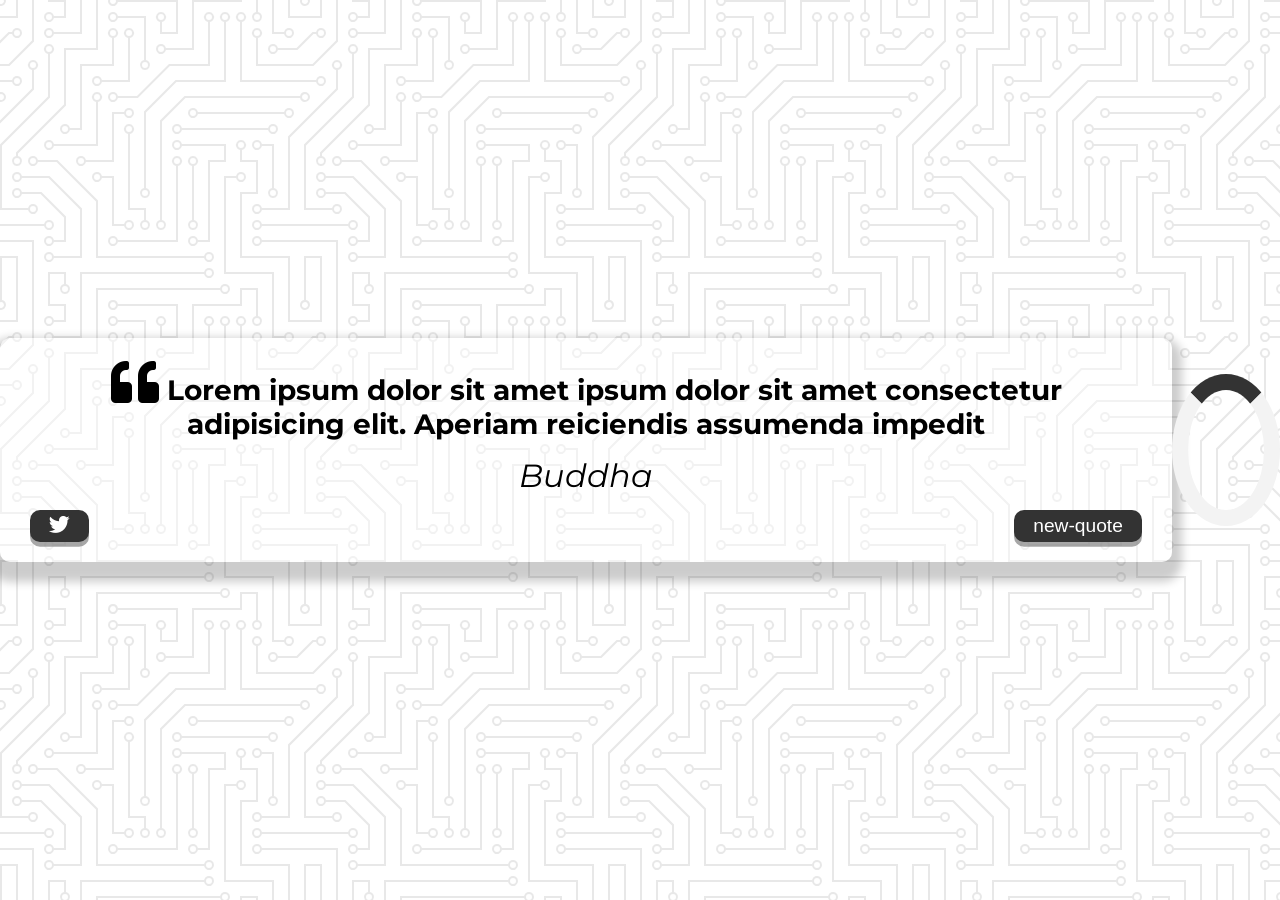
<file: portfolio/HTML,CSS,JS/citat/index.html>
<!DOCTYPE html>
<html lang="en">
<head>
  <meta charset="UTF-8">
  <meta name="viewport" content="width=device-width, initial-scale=1.0">
  <title>Document</title>
  <link rel="stylesheet" href="https://use.fontawesome.com/releases/v5.8.1/css/all.css"
    integrity="sha384-50oBUHEmvpQ+1lW4y57PTFmhCaXp0ML5d60M1M7uH2+nqUivzIebhndOJK28anvf" crossorigin="anonymous">
    <link rel="stylesheet" href="./css/style.css">
</head>
<body>
  <div class="quote-container" id="quote-container">
    <div class="quote-text">
      <i class="fas fa-quote-left"></i>
      <span id="quote">Lorem ipsum dolor sit amet ipsum dolor sit amet consectetur adipisicing elit. Aperiam reiciendis assumenda impedit </span>
    </div>
    <!-- auothor -->
    <div class="quote-author">
      <span id="auothor">Buddha</span>
    </div>
    <!-- buttons -->
    <div class="button-container">
      <button class="twitter-button" id="twitter" title="tweet This!">
        <i class="fab fa-twitter"></i>
      </button>
      <button id="new-quote">new-quote</button>
    </div>
  </div>

  <!-- Loader -->
  <div class="loader" id="loader">

  </div>
  <script src="./js/index.js"></script>
</body>
</html>
</file>
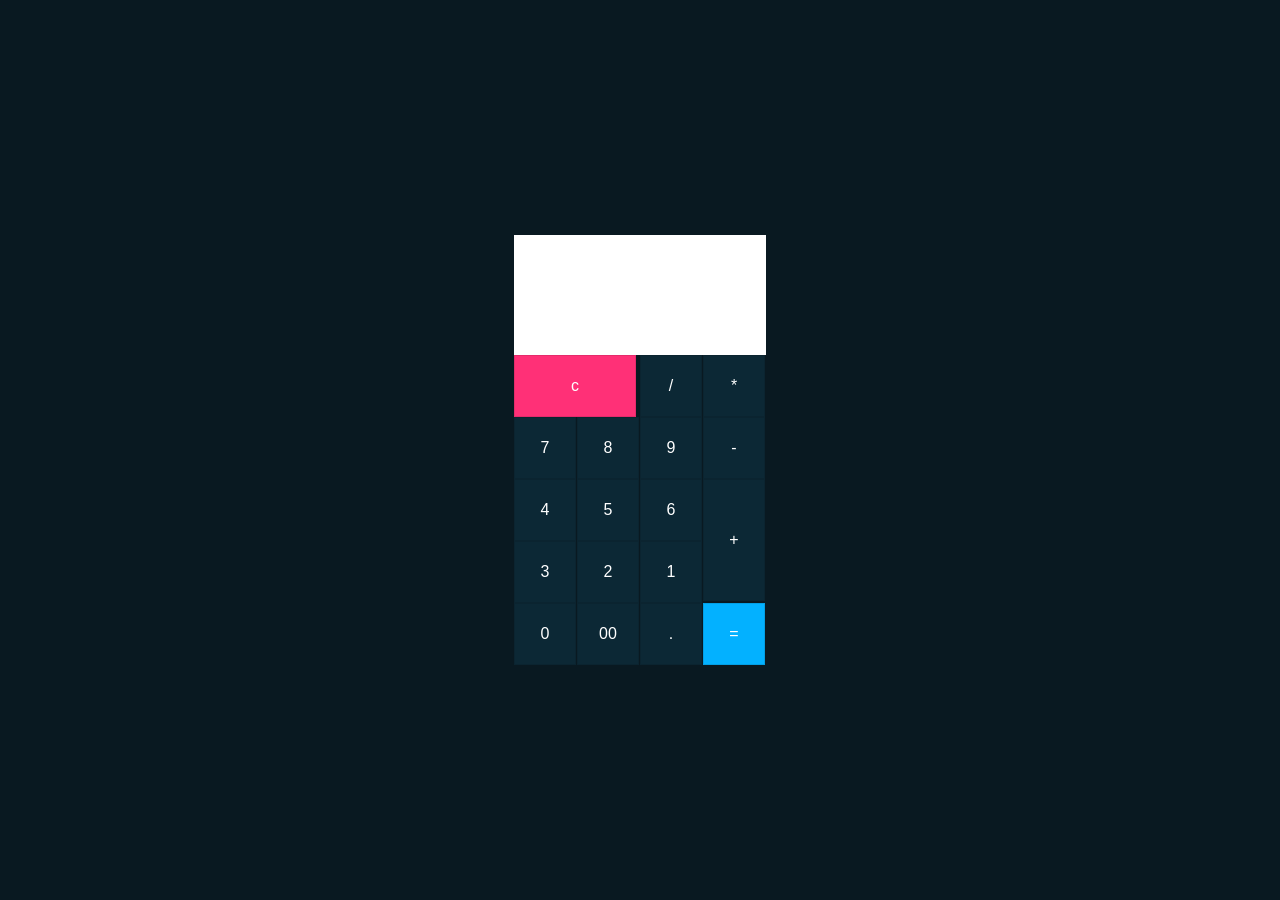
<file: portfolio/HTML,CSS,JS/karkulyator/index.html>
<!DOCTYPE html>
<html lang="en">
<head>
    <link rel="stylesheet" href="./css/style.css">
    <meta charset="UTF-8">
    <meta name="viewport" content="width=device-width, initial-scale=1.0">
    <title>Document</title>
</head>
<body>
<form action="#" class="calculator" name="calc">
    <input type="text" name="txt" class="value" readonly="">
    <span class="num clear" onclick="document.calc.txt.value = ''">c</span>
    <span class="num" onclick="document.calc.txt.value += '/'">/</span>
    <span class="num" onclick="document.calc.txt.value += '*'">*</span>
    <span class="num" onclick="document.calc.txt.value += '7'">7</span>
    <span class="num" onclick="document.calc.txt.value += '8'">8</span>
    <span class="num" onclick="document.calc.txt.value += '9'">9</span>
    <span class="num" onclick="document.calc.txt.value += '-'">-</span>
    <span class="num" onclick="document.calc.txt.value += '4'">4</span>
    <span class="num" onclick="document.calc.txt.value += '5'">5</span>
    <span class="num" onclick="document.calc.txt.value += '6'">6</span>
    <span class="num plus" onclick="document.calc.txt.value += '+'">+</span>
    <span class="num" onclick="document.calc.txt.value += '3'">3</span>
    <span class="num" onclick="document.calc.txt.value += '2'">2</span>
    <span class="num" onclick="document.calc.txt.value += '1'">1</span>
    <span class="num" onclick="document.calc.txt.value += '0'">0</span>
    <span class="num" onclick="document.calc.txt.value += '00'">00</span>
    <span class="num" onclick="document.calc.txt.value += '.'">.</span>
    <span class="num equal" onclick="document.calc.txt.value = eval(calc.txt.value)">=</span>
</form>

</body>
</html>
</file>
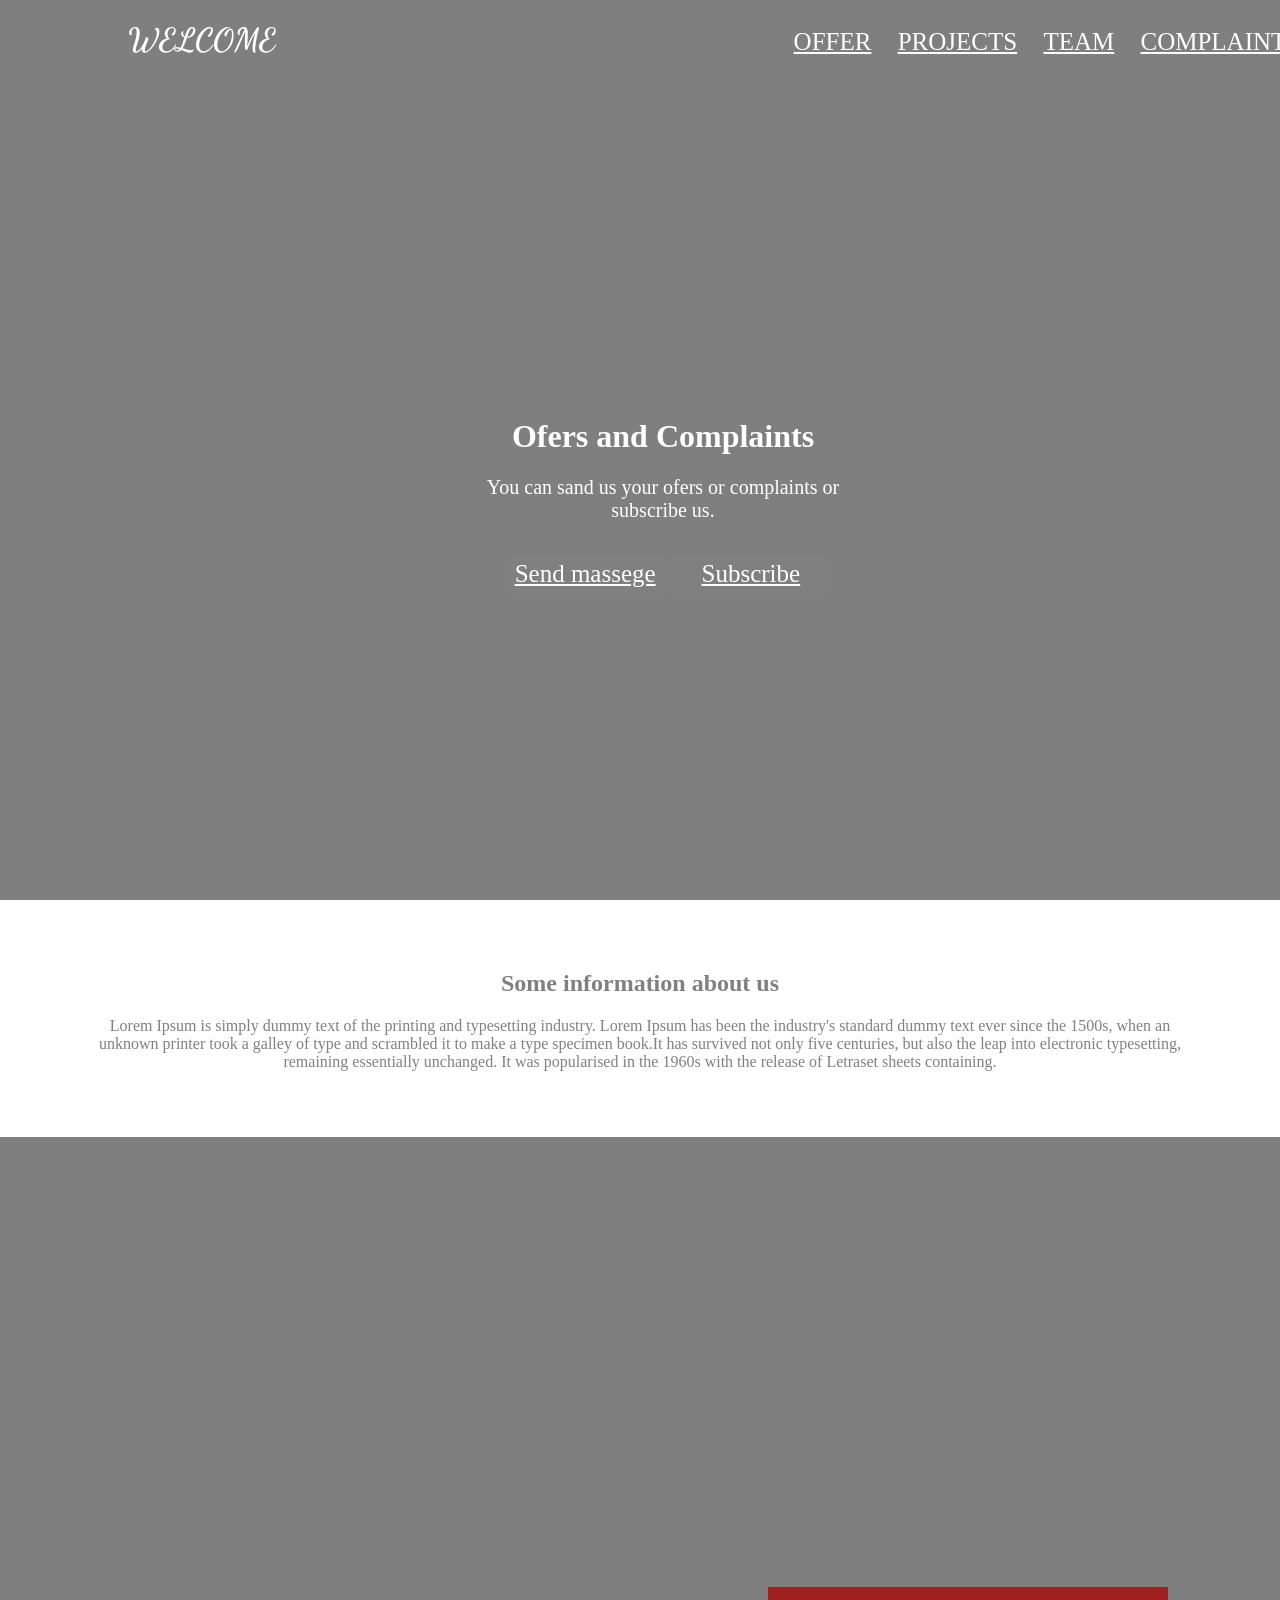
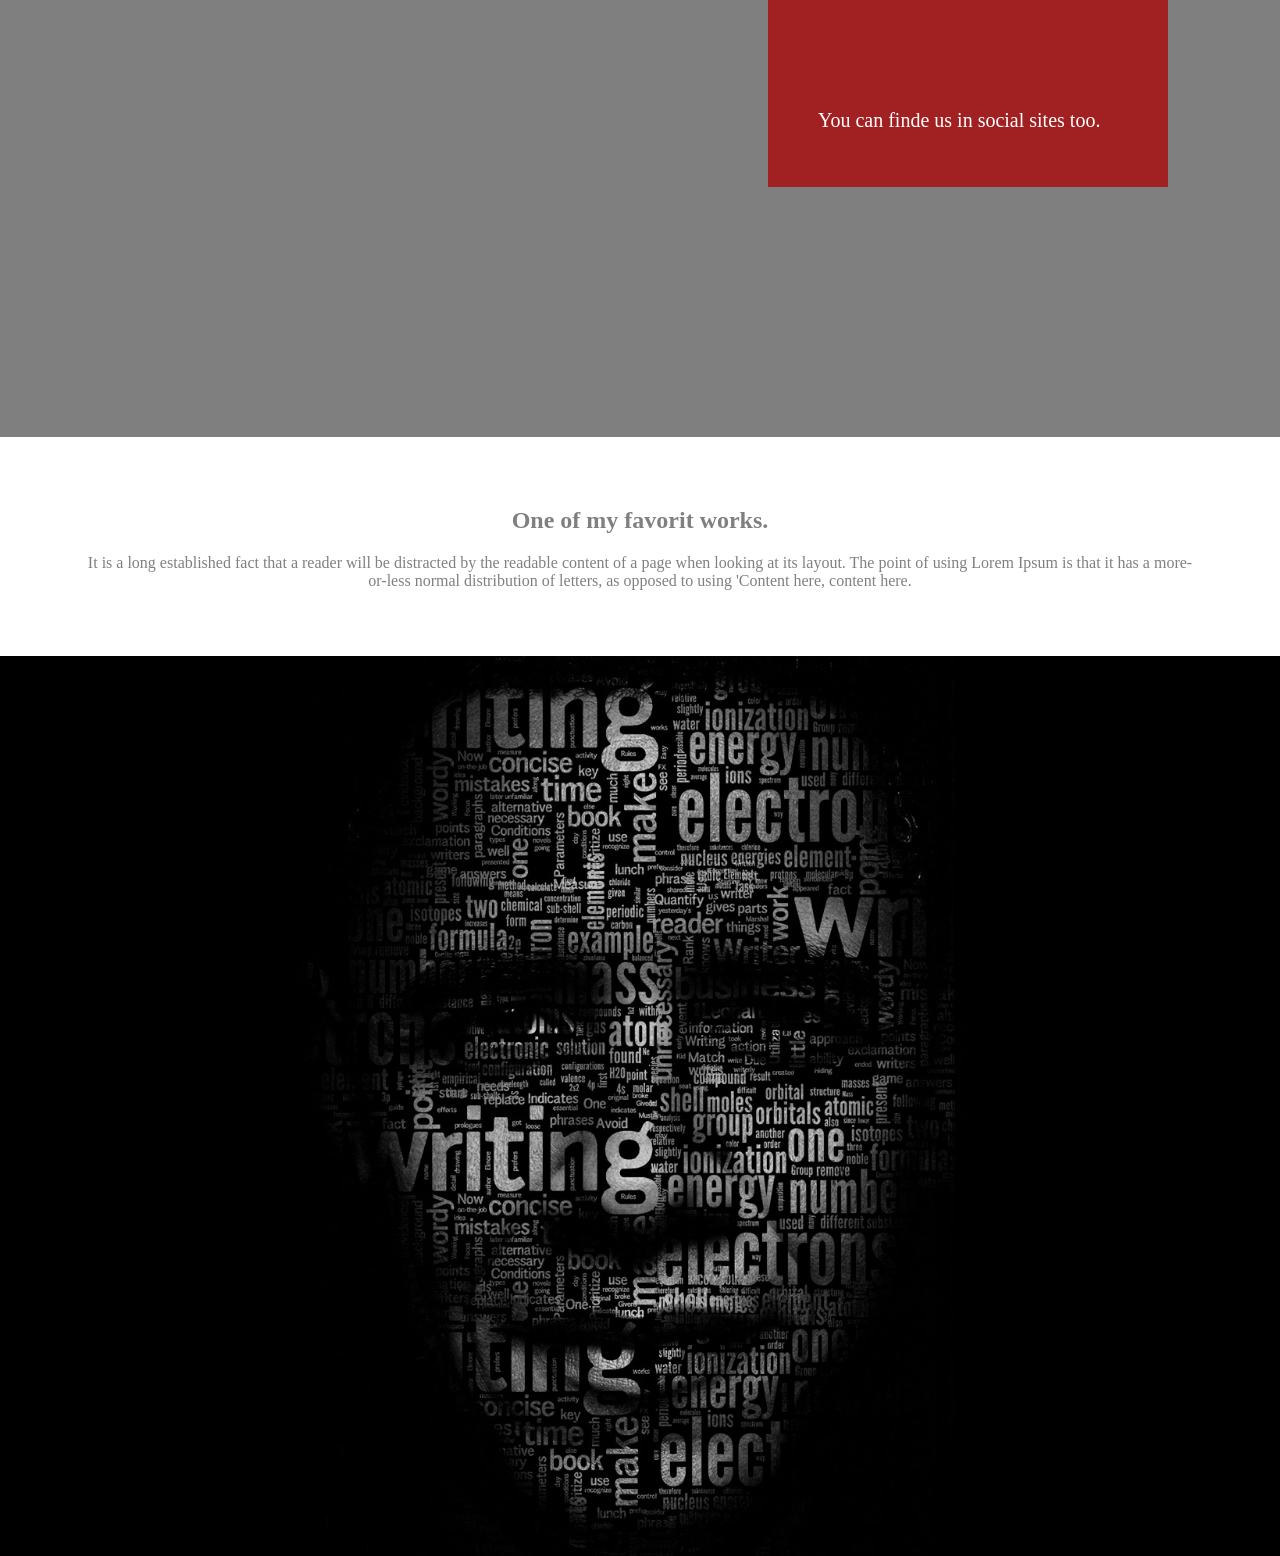
<file: portfolio/HTML,CSS,JS/paralax/index.html>
<!DOCTYPE html>
<html>
<head>
    <meta charset="utf-8">
    <title>Firs</title>
    <link rel="stylesheet" href="https://use.fontawesome.com/releases/v5.8.1/css/all.css" integrity="sha384-50oBUHEmvpQ+1lW4y57PTFmhCaXp0ML5d60M1M7uH2+nqUivzIebhndOJK28anvf" crossorigin="anonymous">
<link rel="stylesheet" href="./css/style.css">
<link href="https://fonts.googleapis.com/css2?family=Dancing+Script&display=swap" rel="stylesheet">
</head>
<body>
<div class="main">
    <div class="my1">
    <h1 id="lol">WELCOME</h1>
    <ul>
        <li><a href="#">OFFER</a></li>
        <li><a href="#">PROJECTS</a></li>
        <li><a href="#">TEAM</a></li>
        <li><a href="#">COMPLAINT</a></li>
    </ul>
    </div>
    <div class="my2">
       <h1>Ofers and Complaints</h1>
       <p>You can sand us your ofers or complaints or subscribe us.</p>
       <ul>
      <li><a href="#">Send massege</a></li>
       <li><a href="#">Subscribe</a></li>
       </ul>
    </div>
</div>
    <section class="child">
        <h1>Some information about us</h1>
        <p>Lorem Ipsum is simply dummy text of the printing and typesetting industry. Lorem Ipsum has been the industry's standard dummy text ever since the 1500s, when an unknown printer took a galley of type and scrambled it to make a type specimen book.It has survived not only five centuries, but also the leap into electronic typesetting, remaining essentially unchanged. It was popularised in the 1960s with the release of Letraset sheets containing.</p>
    </section>
    <div class="child2">
        <div class="my3">
            <ul>
                <li><i id="z" class="fab fa-facebook-f"></i></li>
                <li><i id="x" class="fab fa-youtube"></i></li>
                <li><i id="c" class="fab fa-instagram"></i></li>
                <li><i id="v" class="fab fa-vk"></i></li>
                <li><i id="b" class="fab fa-twitter"></i></li>
                <li></li>
            </ul>
            <p>You can finde us in social sites too.</p>
            </div>
    </div>
    <section class="lol">
        <h1>One of my favorit works.</h1>
        <p>It is a long established fact that a reader will be distracted by the readable content of a page when looking at its layout. The point of using Lorem Ipsum is that it has a more-or-less normal distribution of letters, as opposed to using 'Content here, content here.</p>
    </section>
    <div class="conteiner">
        <img src="./img/face.jpg">
        <img src="./img/text.jpg">
    </div>
</body>
</html>
</file>
<file: portfolio/HTML,CSS,JS/citat/css/style.css>
@import url('https://fonts.googleapis.com/css2?family=Montserrat&display=swap');
html {
  box-sizing: border-box;
}

body {
  margin: 0;
  min-height: 100vh;
  background-image: url("data:image/svg+xml,%3Csvg xmlns='http://www.w3.org/2000/svg' viewBox='0 0 304 304' width='304' height='304'%3E%3Cpath fill='%23000000' fill-opacity='0.09' d='M44.1 224a5 5 0 1 1 0 2H0v-2h44.1zm160 48a5 5 0 1 1 0 2H82v-2h122.1zm57.8-46a5 5 0 1 1 0-2H304v2h-42.1zm0 16a5 5 0 1 1 0-2H304v2h-42.1zm6.2-114a5 5 0 1 1 0 2h-86.2a5 5 0 1 1 0-2h86.2zm-256-48a5 5 0 1 1 0 2H0v-2h12.1zm185.8 34a5 5 0 1 1 0-2h86.2a5 5 0 1 1 0 2h-86.2zM258 12.1a5 5 0 1 1-2 0V0h2v12.1zm-64 208a5 5 0 1 1-2 0v-54.2a5 5 0 1 1 2 0v54.2zm48-198.2V80h62v2h-64V21.9a5 5 0 1 1 2 0zm16 16V64h46v2h-48V37.9a5 5 0 1 1 2 0zm-128 96V208h16v12.1a5 5 0 1 1-2 0V210h-16v-76.1a5 5 0 1 1 2 0zm-5.9-21.9a5 5 0 1 1 0 2H114v48H85.9a5 5 0 1 1 0-2H112v-48h12.1zm-6.2 130a5 5 0 1 1 0-2H176v-74.1a5 5 0 1 1 2 0V242h-60.1zm-16-64a5 5 0 1 1 0-2H114v48h10.1a5 5 0 1 1 0 2H112v-48h-10.1zM66 284.1a5 5 0 1 1-2 0V274H50v30h-2v-32h18v12.1zM236.1 176a5 5 0 1 1 0 2H226v94h48v32h-2v-30h-48v-98h12.1zm25.8-30a5 5 0 1 1 0-2H274v44.1a5 5 0 1 1-2 0V146h-10.1zm-64 96a5 5 0 1 1 0-2H208v-80h16v-14h-42.1a5 5 0 1 1 0-2H226v18h-16v80h-12.1zm86.2-210a5 5 0 1 1 0 2H272V0h2v32h10.1zM98 101.9V146H53.9a5 5 0 1 1 0-2H96v-42.1a5 5 0 1 1 2 0zM53.9 34a5 5 0 1 1 0-2H80V0h2v34H53.9zm60.1 3.9V66H82v64H69.9a5 5 0 1 1 0-2H80V64h32V37.9a5 5 0 1 1 2 0zM101.9 82a5 5 0 1 1 0-2H128V37.9a5 5 0 1 1 2 0V82h-28.1zm16-64a5 5 0 1 1 0-2H146v44.1a5 5 0 1 1-2 0V18h-26.1zm102.2 270a5 5 0 1 1 0 2H98v14h-2v-16h124.1zM242 149.9V160h16v34h-16v62h48v48h-2v-46h-48v-66h16v-30h-16v-12.1a5 5 0 1 1 2 0zM53.9 18a5 5 0 1 1 0-2H64V2H48V0h18v18H53.9zm112 32a5 5 0 1 1 0-2H192V0h50v2h-48v48h-28.1zm-48-48a5 5 0 0 1-9.8-2h2.07a3 3 0 1 0 5.66 0H178v34h-18V21.9a5 5 0 1 1 2 0V32h14V2h-58.1zm0 96a5 5 0 1 1 0-2H137l32-32h39V21.9a5 5 0 1 1 2 0V66h-40.17l-32 32H117.9zm28.1 90.1a5 5 0 1 1-2 0v-76.51L175.59 80H224V21.9a5 5 0 1 1 2 0V82h-49.59L146 112.41v75.69zm16 32a5 5 0 1 1-2 0v-99.51L184.59 96H300.1a5 5 0 0 1 3.9-3.9v2.07a3 3 0 0 0 0 5.66v2.07a5 5 0 0 1-3.9-3.9H185.41L162 121.41v98.69zm-144-64a5 5 0 1 1-2 0v-3.51l48-48V48h32V0h2v50H66v55.41l-48 48v2.69zM50 53.9v43.51l-48 48V208h26.1a5 5 0 1 1 0 2H0v-65.41l48-48V53.9a5 5 0 1 1 2 0zm-16 16V89.41l-34 34v-2.82l32-32V69.9a5 5 0 1 1 2 0zM12.1 32a5 5 0 1 1 0 2H9.41L0 43.41V40.6L8.59 32h3.51zm265.8 18a5 5 0 1 1 0-2h18.69l7.41-7.41v2.82L297.41 50H277.9zm-16 160a5 5 0 1 1 0-2H288v-71.41l16-16v2.82l-14 14V210h-28.1zm-208 32a5 5 0 1 1 0-2H64v-22.59L40.59 194H21.9a5 5 0 1 1 0-2H41.41L66 216.59V242H53.9zm150.2 14a5 5 0 1 1 0 2H96v-56.6L56.6 162H37.9a5 5 0 1 1 0-2h19.5L98 200.6V256h106.1zm-150.2 2a5 5 0 1 1 0-2H80v-46.59L48.59 178H21.9a5 5 0 1 1 0-2H49.41L82 208.59V258H53.9zM34 39.8v1.61L9.41 66H0v-2h8.59L32 40.59V0h2v39.8zM2 300.1a5 5 0 0 1 3.9 3.9H3.83A3 3 0 0 0 0 302.17V256h18v48h-2v-46H2v42.1zM34 241v63h-2v-62H0v-2h34v1zM17 18H0v-2h16V0h2v18h-1zm273-2h14v2h-16V0h2v16zm-32 273v15h-2v-14h-14v14h-2v-16h18v1zM0 92.1A5.02 5.02 0 0 1 6 97a5 5 0 0 1-6 4.9v-2.07a3 3 0 1 0 0-5.66V92.1zM80 272h2v32h-2v-32zm37.9 32h-2.07a3 3 0 0 0-5.66 0h-2.07a5 5 0 0 1 9.8 0zM5.9 0A5.02 5.02 0 0 1 0 5.9V3.83A3 3 0 0 0 3.83 0H5.9zm294.2 0h2.07A3 3 0 0 0 304 3.83V5.9a5 5 0 0 1-3.9-5.9zm3.9 300.1v2.07a3 3 0 0 0-1.83 1.83h-2.07a5 5 0 0 1 3.9-3.9zM97 100a3 3 0 1 0 0-6 3 3 0 0 0 0 6zm0-16a3 3 0 1 0 0-6 3 3 0 0 0 0 6zm16 16a3 3 0 1 0 0-6 3 3 0 0 0 0 6zm16 16a3 3 0 1 0 0-6 3 3 0 0 0 0 6zm0 16a3 3 0 1 0 0-6 3 3 0 0 0 0 6zm-48 32a3 3 0 1 0 0-6 3 3 0 0 0 0 6zm16 16a3 3 0 1 0 0-6 3 3 0 0 0 0 6zm32 48a3 3 0 1 0 0-6 3 3 0 0 0 0 6zm-16 16a3 3 0 1 0 0-6 3 3 0 0 0 0 6zm32-16a3 3 0 1 0 0-6 3 3 0 0 0 0 6zm0-32a3 3 0 1 0 0-6 3 3 0 0 0 0 6zm16 32a3 3 0 1 0 0-6 3 3 0 0 0 0 6zm32 16a3 3 0 1 0 0-6 3 3 0 0 0 0 6zm0-16a3 3 0 1 0 0-6 3 3 0 0 0 0 6zm-16-64a3 3 0 1 0 0-6 3 3 0 0 0 0 6zm16 0a3 3 0 1 0 0-6 3 3 0 0 0 0 6zm16 96a3 3 0 1 0 0-6 3 3 0 0 0 0 6zm0 16a3 3 0 1 0 0-6 3 3 0 0 0 0 6zm16 16a3 3 0 1 0 0-6 3 3 0 0 0 0 6zm16-144a3 3 0 1 0 0-6 3 3 0 0 0 0 6zm0 32a3 3 0 1 0 0-6 3 3 0 0 0 0 6zm16-32a3 3 0 1 0 0-6 3 3 0 0 0 0 6zm16-16a3 3 0 1 0 0-6 3 3 0 0 0 0 6zm-96 0a3 3 0 1 0 0-6 3 3 0 0 0 0 6zm0 16a3 3 0 1 0 0-6 3 3 0 0 0 0 6zm16-32a3 3 0 1 0 0-6 3 3 0 0 0 0 6zm96 0a3 3 0 1 0 0-6 3 3 0 0 0 0 6zm-16-64a3 3 0 1 0 0-6 3 3 0 0 0 0 6zm16-16a3 3 0 1 0 0-6 3 3 0 0 0 0 6zm-32 0a3 3 0 1 0 0-6 3 3 0 0 0 0 6zm0-16a3 3 0 1 0 0-6 3 3 0 0 0 0 6zm-16 0a3 3 0 1 0 0-6 3 3 0 0 0 0 6zm-16 0a3 3 0 1 0 0-6 3 3 0 0 0 0 6zm-16 0a3 3 0 1 0 0-6 3 3 0 0 0 0 6zM49 36a3 3 0 1 0 0-6 3 3 0 0 0 0 6zm-32 0a3 3 0 1 0 0-6 3 3 0 0 0 0 6zm32 16a3 3 0 1 0 0-6 3 3 0 0 0 0 6zM33 68a3 3 0 1 0 0-6 3 3 0 0 0 0 6zm16-48a3 3 0 1 0 0-6 3 3 0 0 0 0 6zm0 240a3 3 0 1 0 0-6 3 3 0 0 0 0 6zm16 32a3 3 0 1 0 0-6 3 3 0 0 0 0 6zm-16-64a3 3 0 1 0 0-6 3 3 0 0 0 0 6zm0 16a3 3 0 1 0 0-6 3 3 0 0 0 0 6zm-16-32a3 3 0 1 0 0-6 3 3 0 0 0 0 6zm80-176a3 3 0 1 0 0-6 3 3 0 0 0 0 6zm16 0a3 3 0 1 0 0-6 3 3 0 0 0 0 6zm-16-16a3 3 0 1 0 0-6 3 3 0 0 0 0 6zm32 48a3 3 0 1 0 0-6 3 3 0 0 0 0 6zm16-16a3 3 0 1 0 0-6 3 3 0 0 0 0 6zm0-32a3 3 0 1 0 0-6 3 3 0 0 0 0 6zm112 176a3 3 0 1 0 0-6 3 3 0 0 0 0 6zm-16 16a3 3 0 1 0 0-6 3 3 0 0 0 0 6zm0 16a3 3 0 1 0 0-6 3 3 0 0 0 0 6zm0 16a3 3 0 1 0 0-6 3 3 0 0 0 0 6zM17 180a3 3 0 1 0 0-6 3 3 0 0 0 0 6zm0 16a3 3 0 1 0 0-6 3 3 0 0 0 0 6zm0-32a3 3 0 1 0 0-6 3 3 0 0 0 0 6zm16 0a3 3 0 1 0 0-6 3 3 0 0 0 0 6zM17 84a3 3 0 1 0 0-6 3 3 0 0 0 0 6zm32 64a3 3 0 1 0 0-6 3 3 0 0 0 0 6zm16-16a3 3 0 1 0 0-6 3 3 0 0 0 0 6z'%3E%3C/path%3E%3C/svg%3E");
  font-family: 'Montserrat', sans-serif;
  color: #000;
  font-weight: 700;
  text-align: center;
  display: flex;
  align-items: center;
  justify-content: center;
}

.quote-container {
  width: auto;
  min-width: 900px;
  max-width: 1200px;
  padding: 20px 30px;
  border-radius: 10px;
  background-color: rgba(255, 255, 255, 0.4);
  box-shadow: 0 10px 10px 10px rgba(0, 0, 0, 0.2);
}

.quote-text {
  font-size: 1.75rem;
}

.long-quote {
  font-size: 2rem;
}

.fa-quote-left {
  font-size: 3rem;
}

.quote-author {
  margin-top: 15px;
  font-weight: 400;
  font-size: 2rem;
  font-style: italic;
}

.button-container {
  margin-top: 15px;
  display: flex;
  justify-content: space-between;
}

button {
  cursor: pointer;
  font-size: 1.2rem;
  height: 2rem;
  border-radius: 10px;
  border: none;
  color: #fff;
  background-color: #333;
  outline: none;
  padding: 0.3rem 1.2rem;
  box-shadow: 0 0.3rem rgba(121, 121, 121, 0.65);
}

button:hover {
  filter: brightness(110%);
}

button:active {
  transform: translate(0, 0.3rem);
  box-shadow: 0 0.1rem rgba(255, 255, 255, 0.65);
}

.twitter-button:hover {
  color: #38a1f3;
}

.fa-twitter {
  font-size: 1.3rem;
}

/* loader */

.loader {
  border: 16px solid #f3f3f3;
  border-top: 16px solid #333;
  border-radius: 50%;
  width: 120px;
  height: 120px;
  animation: spin 2s linear infinite;
}

@keyframes spin {
  0% {
    transform: rotate(0deg);
  }
  100% {
    transform: rotate(360deg);
  }
}

/* media */

@media only screen and (max-width:1000px) {
  .quote-container {
    margin: auto 10px;
  }
  .quote-text {
    font-size: 1.4rem;
  }
}
</file>
<file: portfolio/HTML,CSS,JS/karkulyator/css/style.css>
* {
    margin: 0;
    padding: 0;
}

body {
    font-family: 'Poppins', sans-serif;
    display: flex;
    justify-content: center;
    align-items: center;
    background: #091921;
    height: 100vh;
}

.calculator {
    position: relative;
    display: grid;
}

.calculator .value {
    grid-column: span 4;
    height: 100px;
    text-align: right;
    border: none;
    outline: none;
    padding: 10px;
    font-size: 18px;
}

.calculator span {
    display: grid;
    width: 60px;
    height: 60px;
    color: #fff;
    background: #0c2835;
    place-items: center;
    border: 1px solid rgba(0, 0, 0, .1);
}

.calculator span:active {
    background: #74ff3b;
    color: #111
}

.calculator span.clear {
    grid-column: span 2;
    width: 120px;
    background: #ff3077;
}

.calculator span.plus {
    grid-row: span 2;
    height: 120px;
}

.calculator span.equal {

    background: #03b1ff;
}
</file>
<file: portfolio/HTML,CSS,JS/paralax/css/style.css>
body{
    margin: 0;
    padding: 0;
}
.main{
    background-image: url("https://images.unsplash.com/photo-1545418546-5d55b491ca43?ixlib=rb-1.2.1&ixid=eyJhcHBfaWQiOjEyMDd9&auto=format&fit=crop&w=1050&q=80");
    background-size: cover;
    background-attachment: fixed;
    box-sizing: border-box;
    height: 100vh;
    width: 100%;
    position: relative; 
}
#lol{
    display: inline-block;
    font-family: 'Dancing Script', cursive;
    position: relative;
    left: 10%;
    color: white;
    z-index: 3;
}
.main .my1 ul{
    display: inline-block;
    word-spacing: 20px;
    position: relative;
    color: white;
    left: 47%;
    font-size: 25px;
    z-index: 3;
}

li{
    display: inline-block;
}
.main:after{
    content: "";
    position: absolute;
    left: 0;
    right: 0;
    top: 0;
    bottom: 0;
    background-color: rgba(0, 0, 0, 0.5);
}
.my2{
    width: 430px;
    height: 200px;
    color: white;
    text-align: center;
    position: relative;
    left: 35%;
    top: 35%;
    z-index: 3;
}
.my2 ul{
display: inline-block;
font-size: 20px;
position: relative;
right: 15px;
bottom: 10px;
font-size: 23px;
}
.my2 p{
    font-size: 20px;
}
.my2 li{
    box-sizing: border-box;
    background-color: grey;
    width: 160px;
    height: 40px;
    padding-top: 5px ;
    font-size: 25px;
}
a{
    color: white;
}
.my2 li:hover{
    transition: all 1s;
    background-color: green;
    box-shadow: 0px opx 100px #fff;
}
.child,
.lol{
    text-align: center;
    padding: 50px 80px;
    background-color: white;
    color: gray;
}
.child2{
    background-image: url("https://images.unsplash.com/flagged/photo-1554176858-794bdd61dd41?ixlib=rb-1.2.1&ixid=eyJhcHBfaWQiOjEyMDd9&auto=format&fit=crop&w=1189&q=80");
    background-size: cover;
    background-attachment: fixed;
    box-sizing: border-box;
    height: 100vh;
    width: 100%;
    position: relative; 
}
.child2:after{
    content: "";
    position: absolute;
    left: 0;
    right: 0;
    top: 0;
    bottom: 0;
    background-color: rgba(0, 0, 0, 0.5);
}
.a{
    position: relative;
    z-index: 3;
    color: white;
}
.my3{
    height: 200px;
    width: 400px;
    background-color: #A12123;
    top: 50%;
    left: 60%;
    overflow: hidden;
    position: relative;
    z-index: 3;
}
.my3 ul{
    display: inline-block;
    word-spacing: 30px;
    padding-top: 20px;
    margin-left: 10px;
}
.my3 li{
    display: inline-block;
}
i{
    color: white;
    font-size: 30px;
    transition: all 1s;   
}
.my3:hover ul{
    transition: all 1s;
    transform: translateX(0%);
}
.my3 ul{
    transition: all 1s;
    transform: translateX(-200%);
    transition-timing-function: cubic-bezier(.29,.10,.48,1.39);
}
#z:hover{
    transition: all 1s;
    transform: rotate(360deg);
    color:#1877F2;
}
#x:hover{
    transition: all 1s;
    transform: rotate(360deg);
    color:#FF0000 ;
}
#c:hover{
    transition: all 1s;
    transform: rotate(360deg);
    color: #DB2F79;
}
#v:hover{
    transition: all 1s;
    transform: rotate(360deg);
    color: #5D7FA6;
}
#b:hover{
    transition: all 1s;
    transform: rotate(360deg);
    color: #3FA6DB;
}
.my3 p{
    font-size: 20px;
    color: white;
    padding-left: 50px;
    padding-top: 20px;
}
.conteiner{
    position: relative;
    width: 100%;
    height: 100vh;
    background-color: black;
    background-attachment: fixed;
}
.conteiner img{
    position: absolute;
    left: 0;
    top: 0;
    width: 100%;
    height: 100vh;
    object-fit: cover;
}
.conteiner img:nth-child(2){
    mix-blend-mode: multiply;
}
</file>
